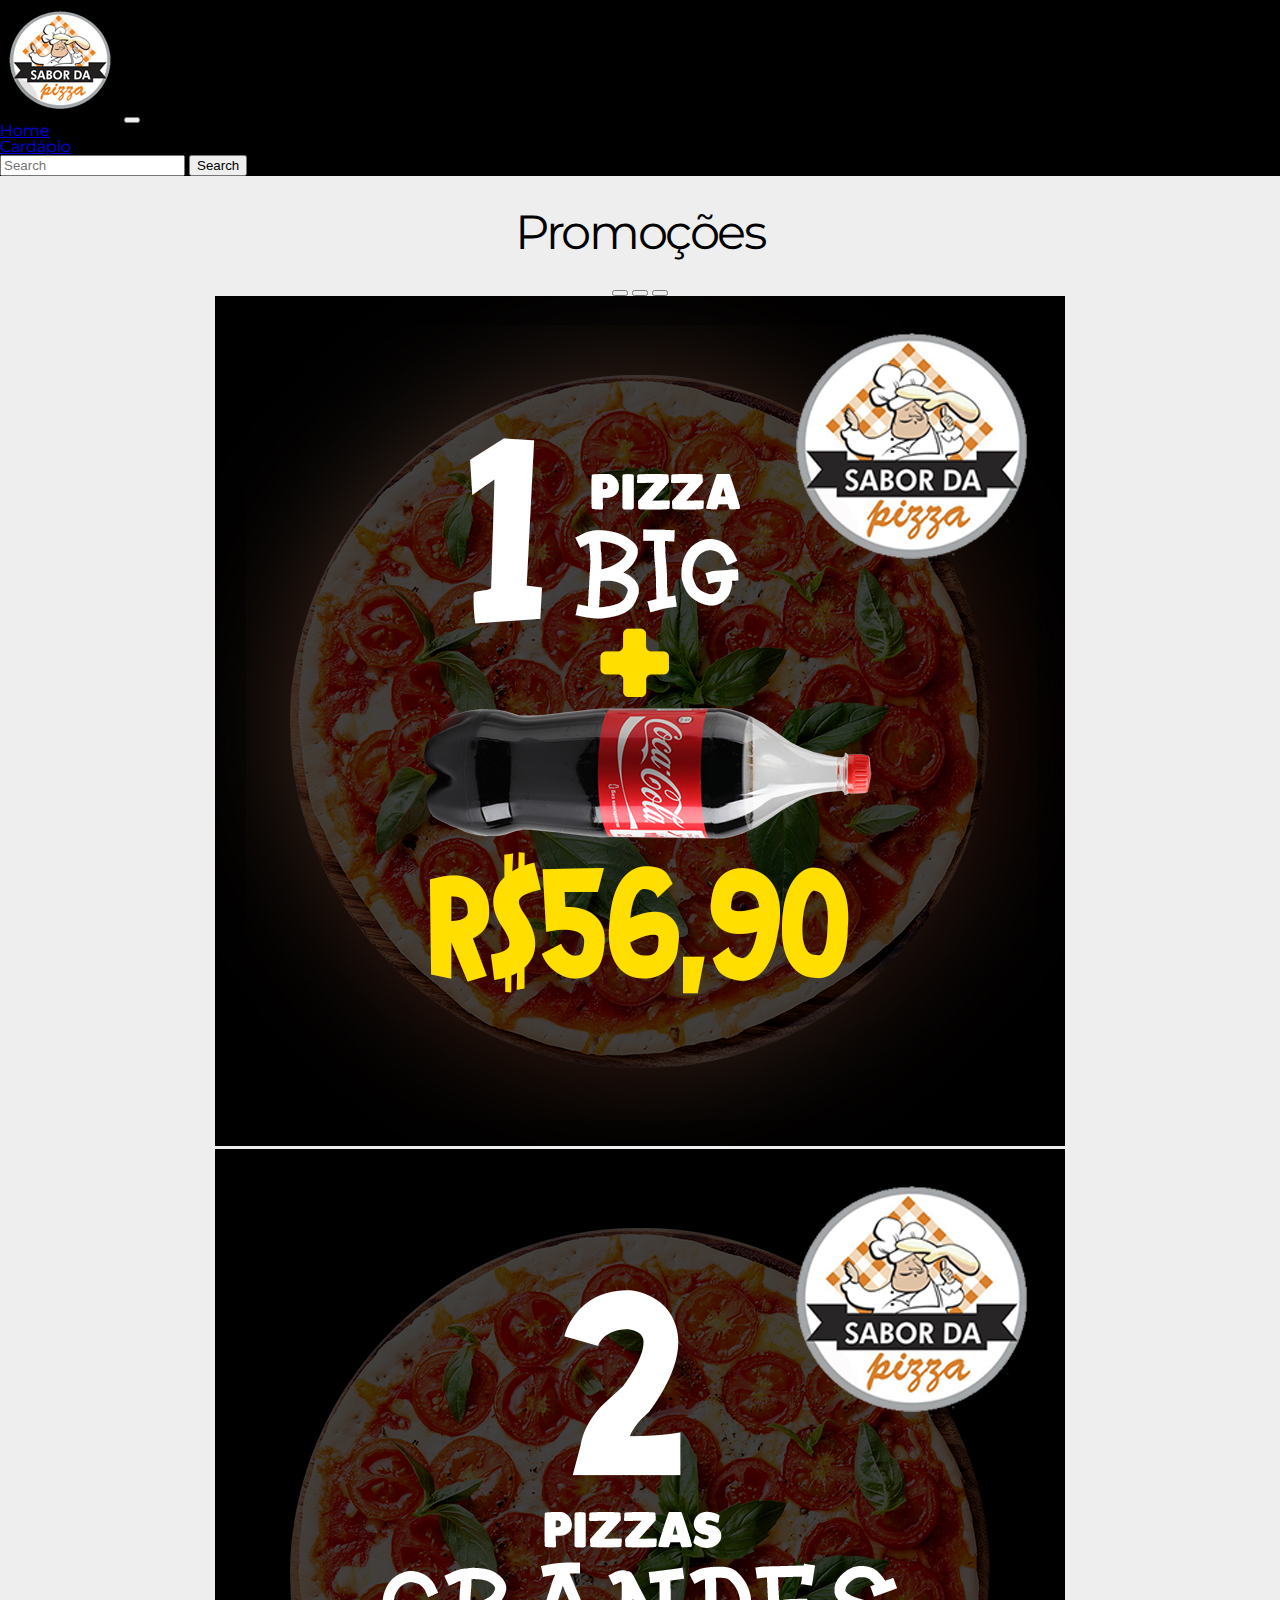
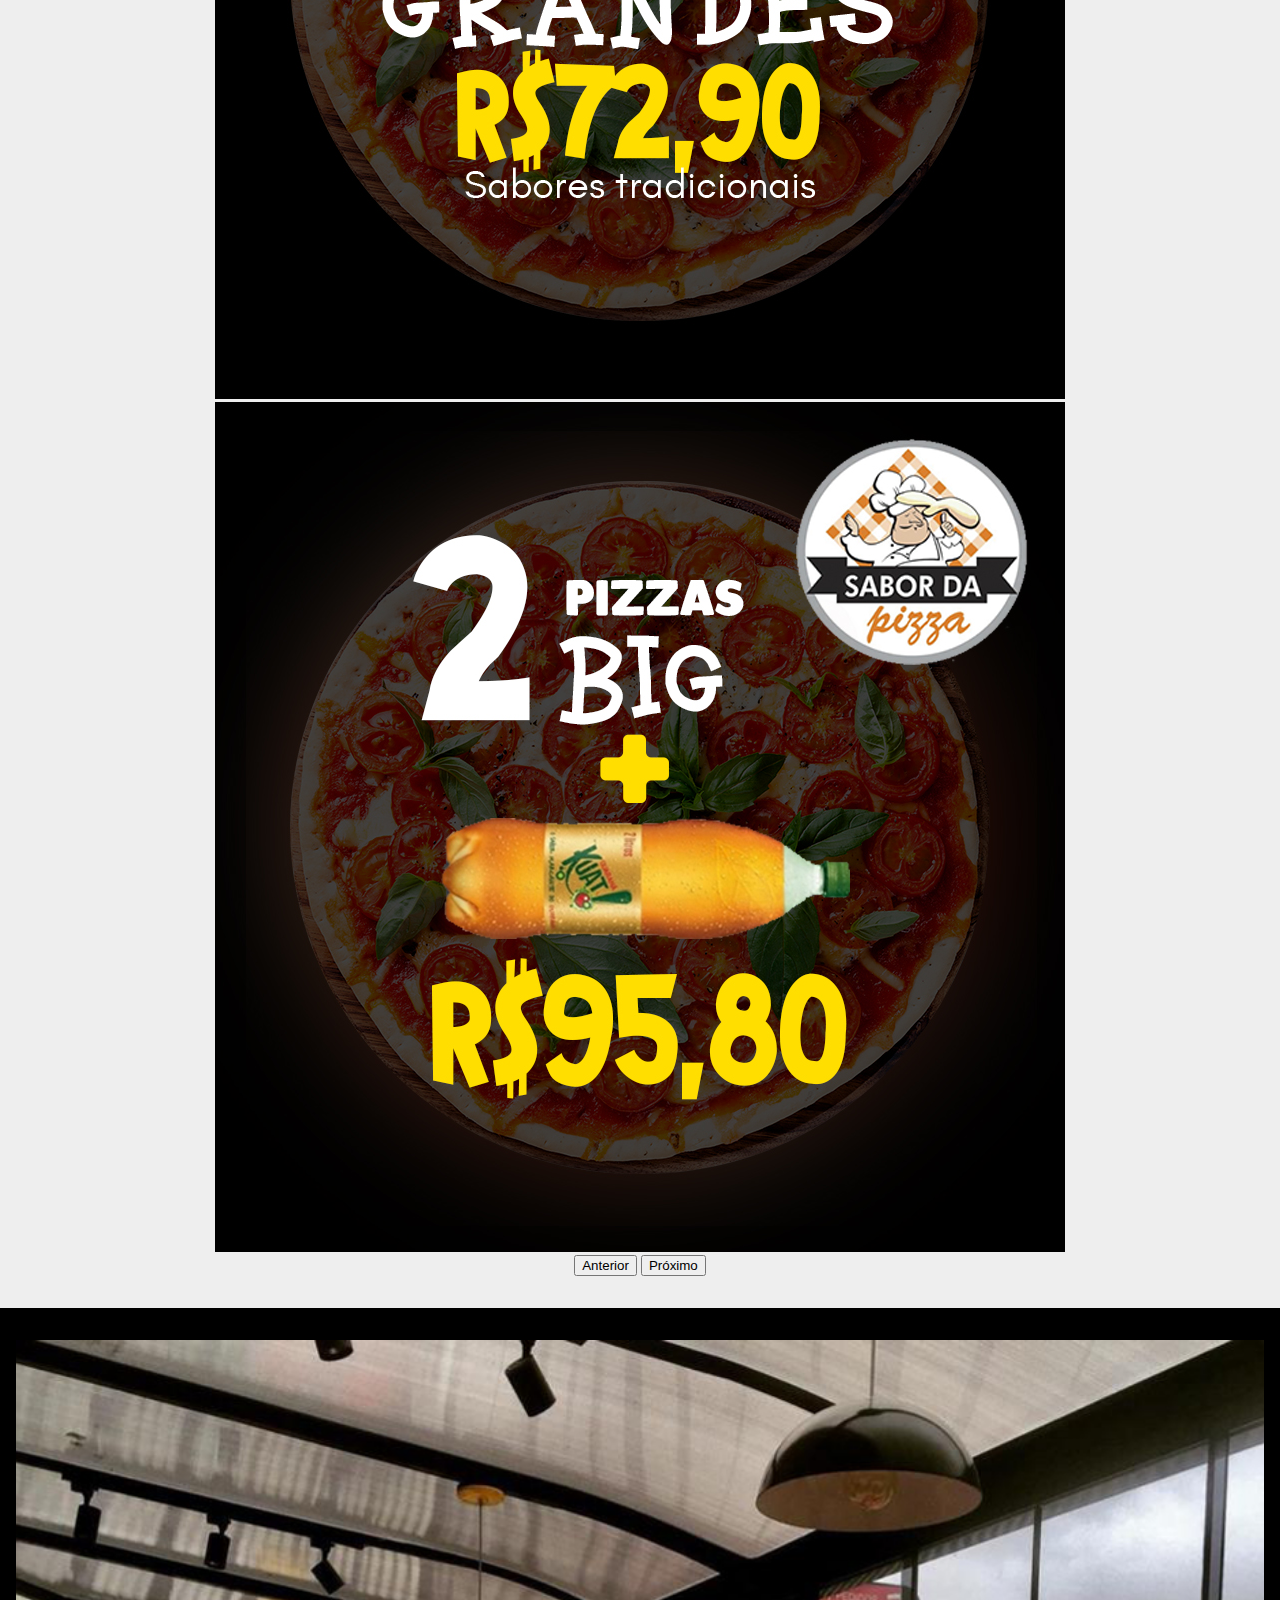
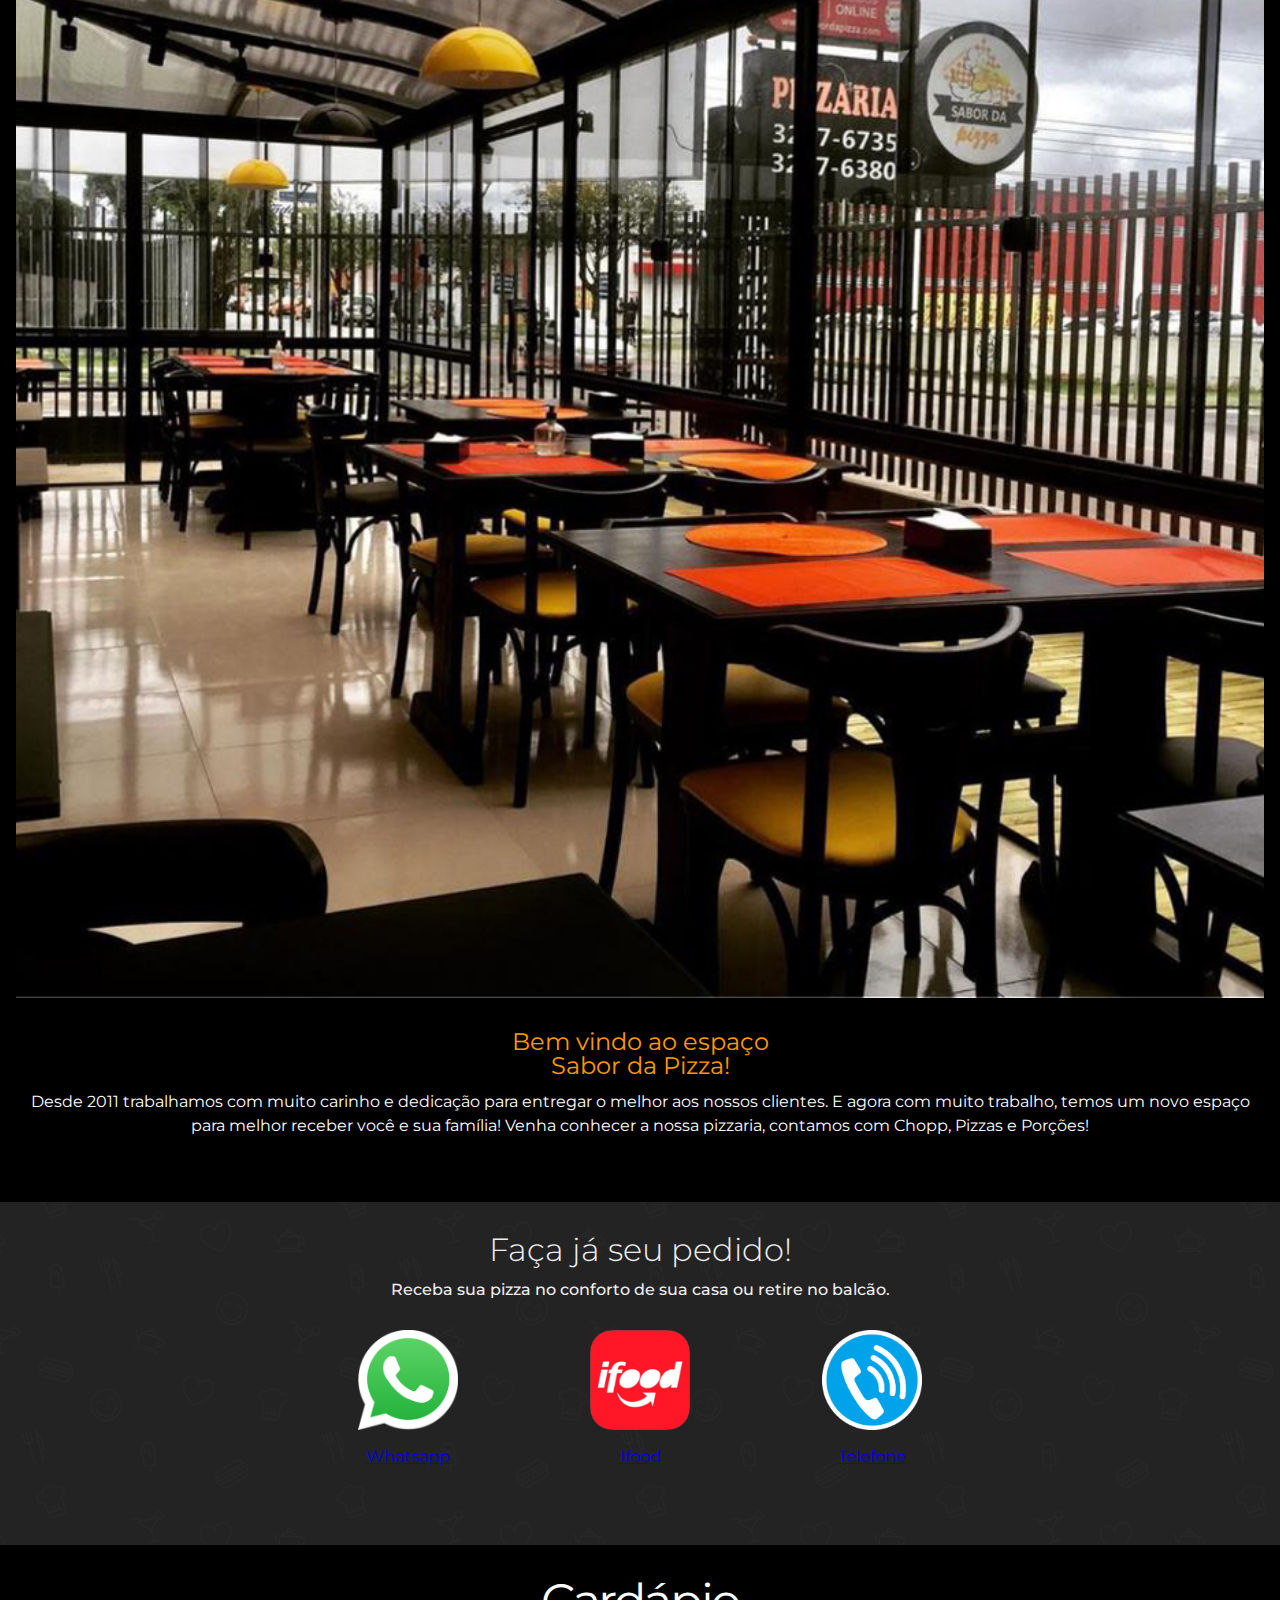
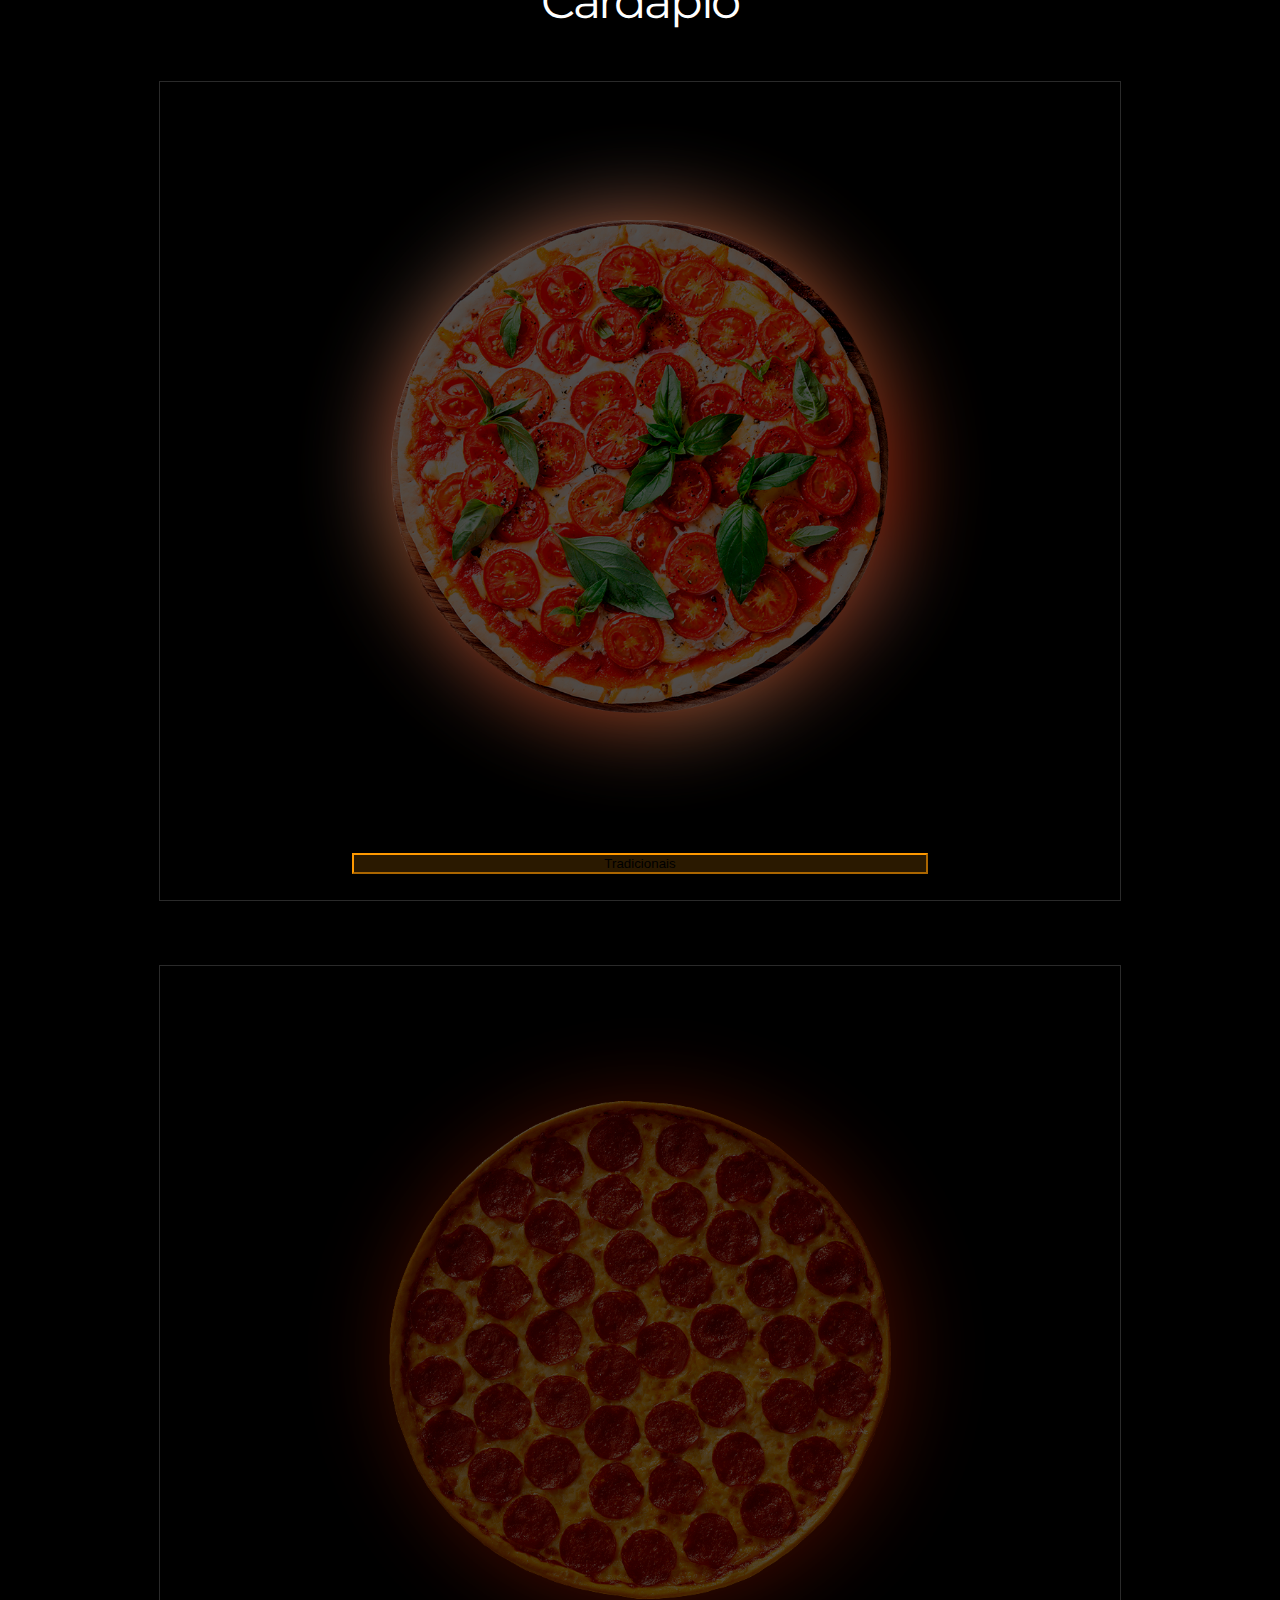
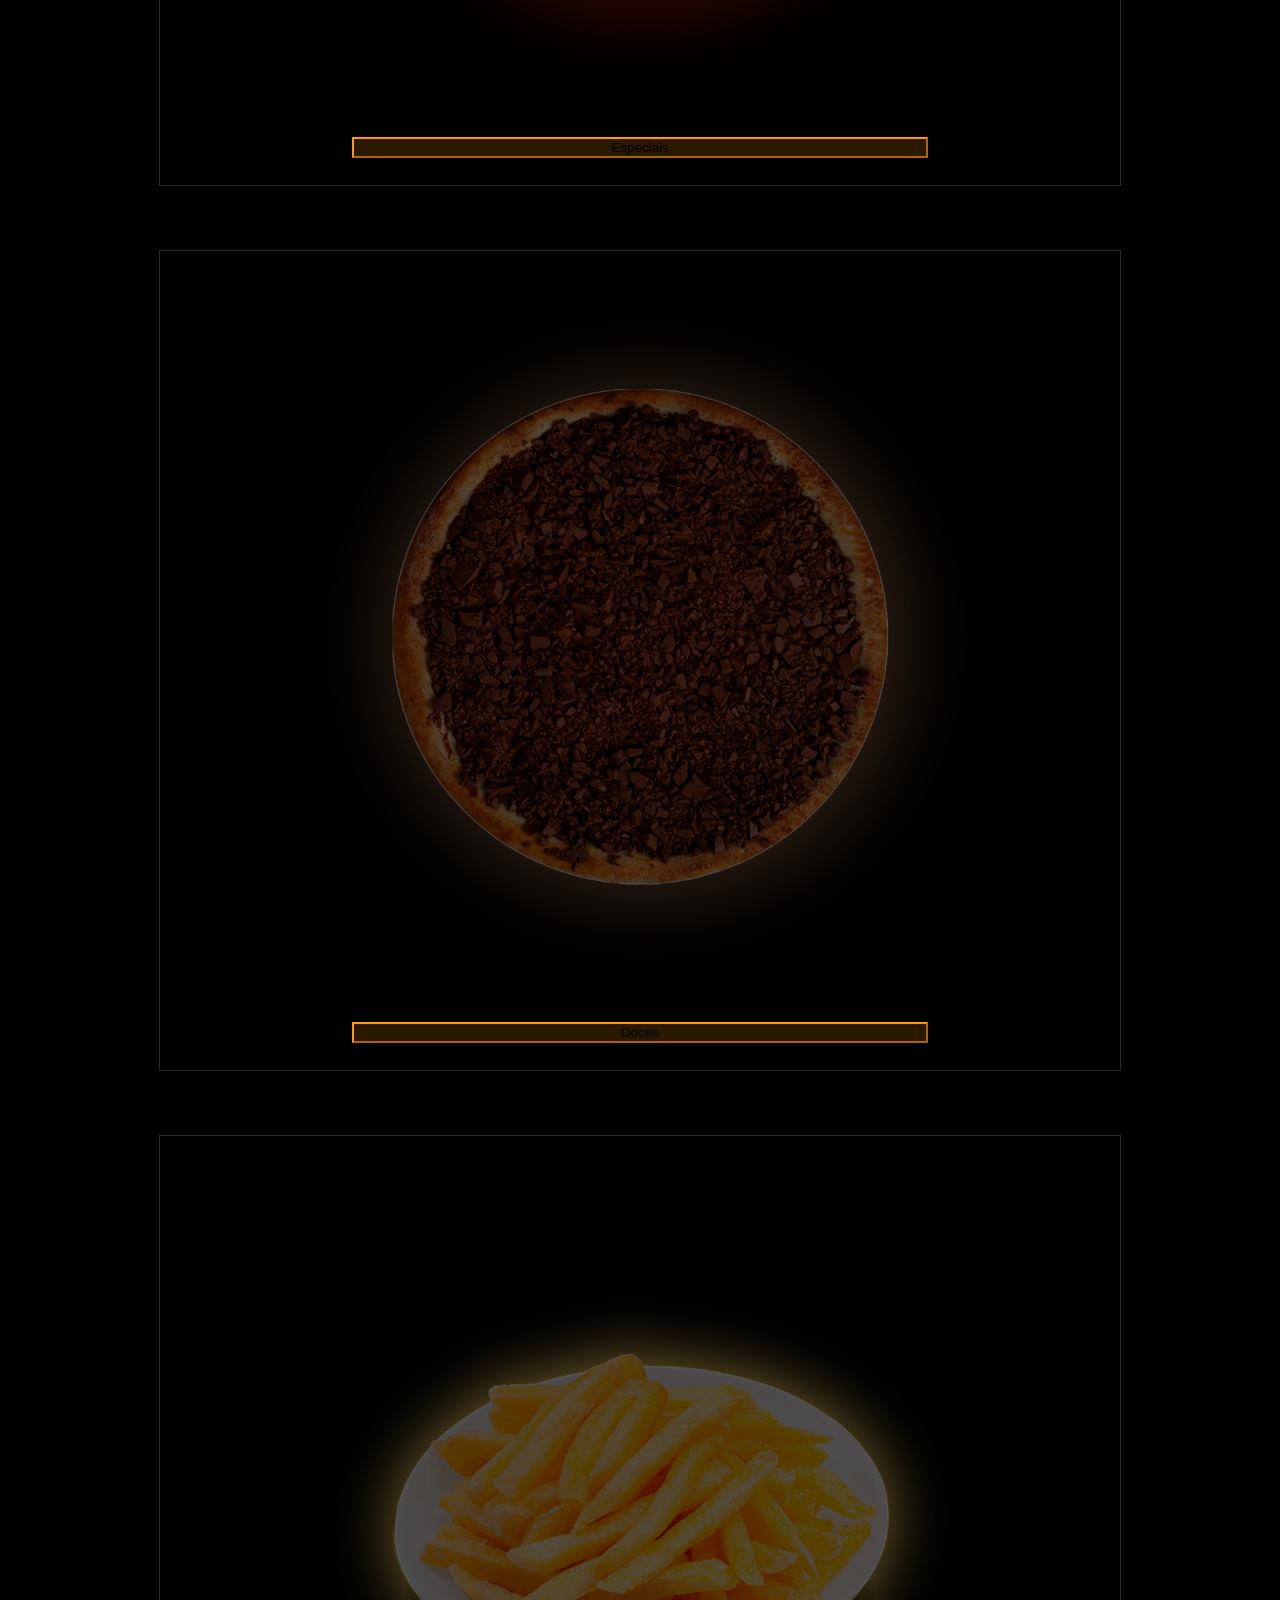
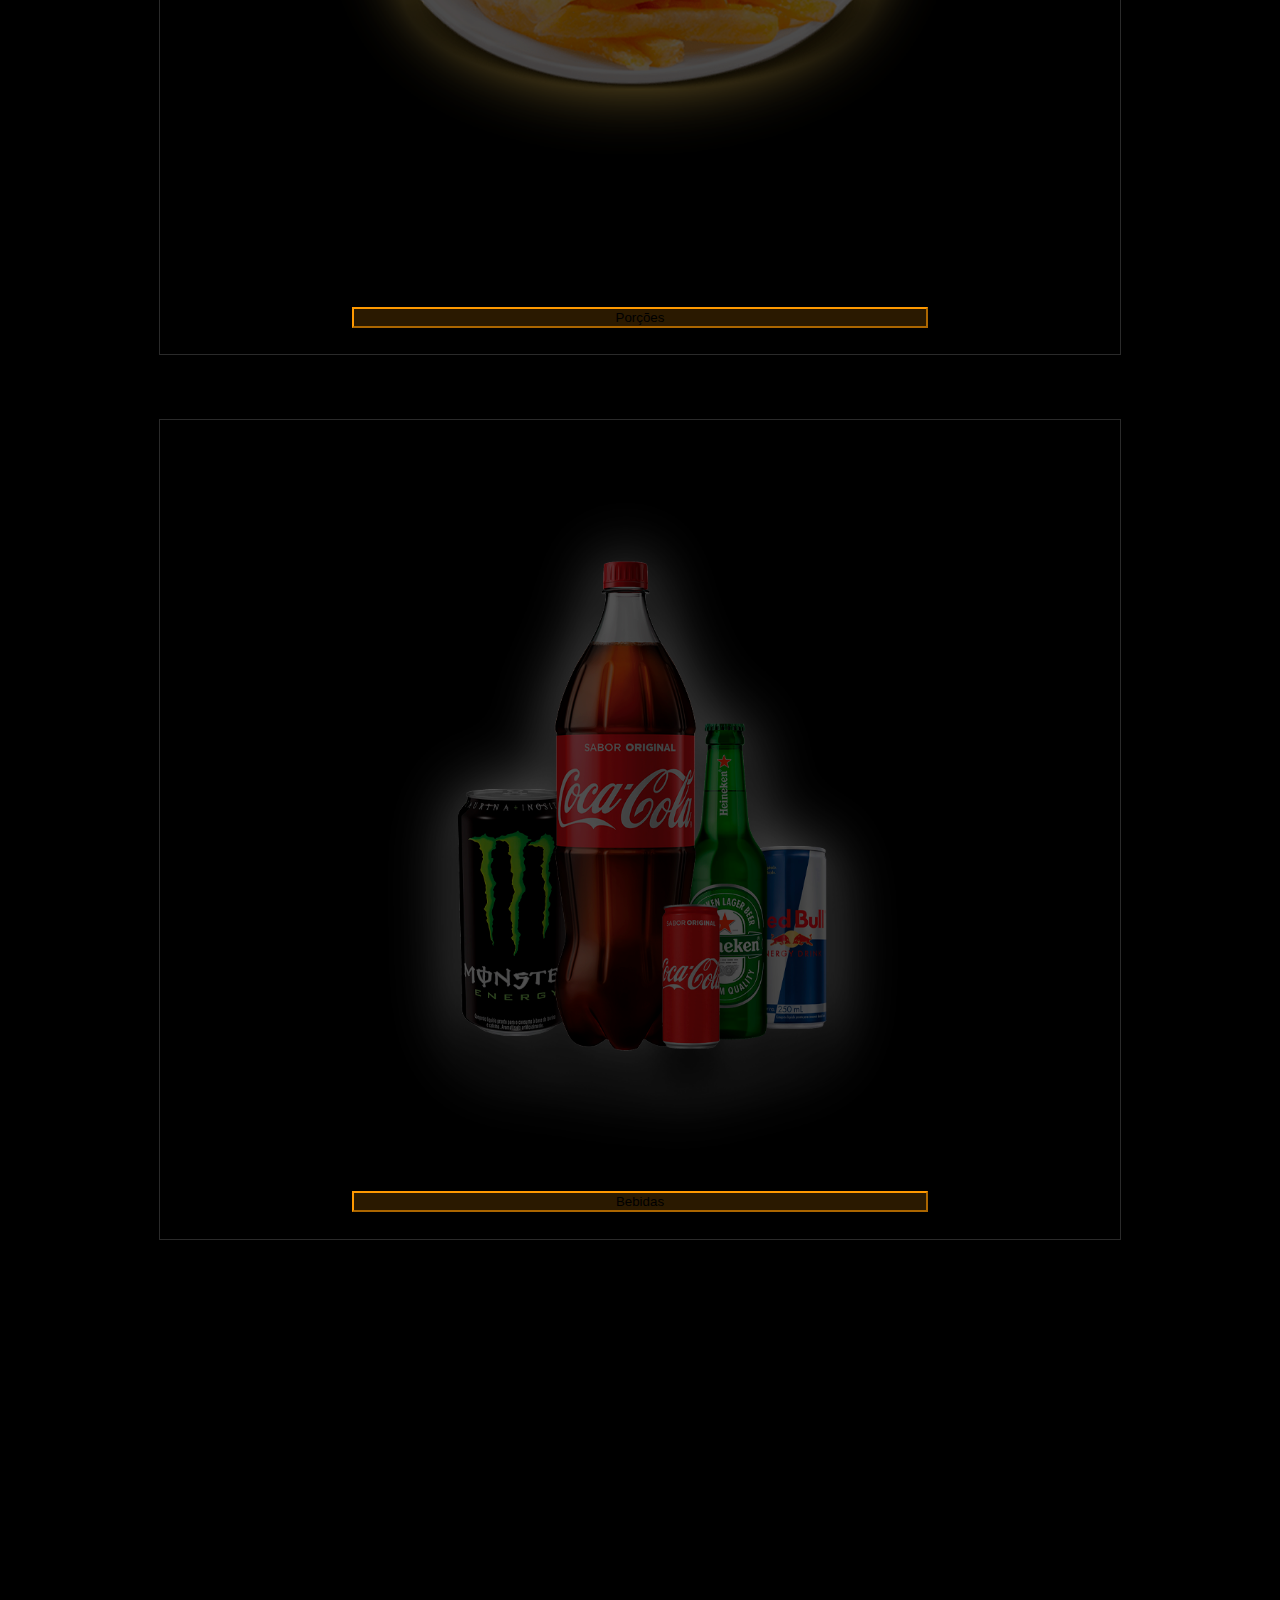
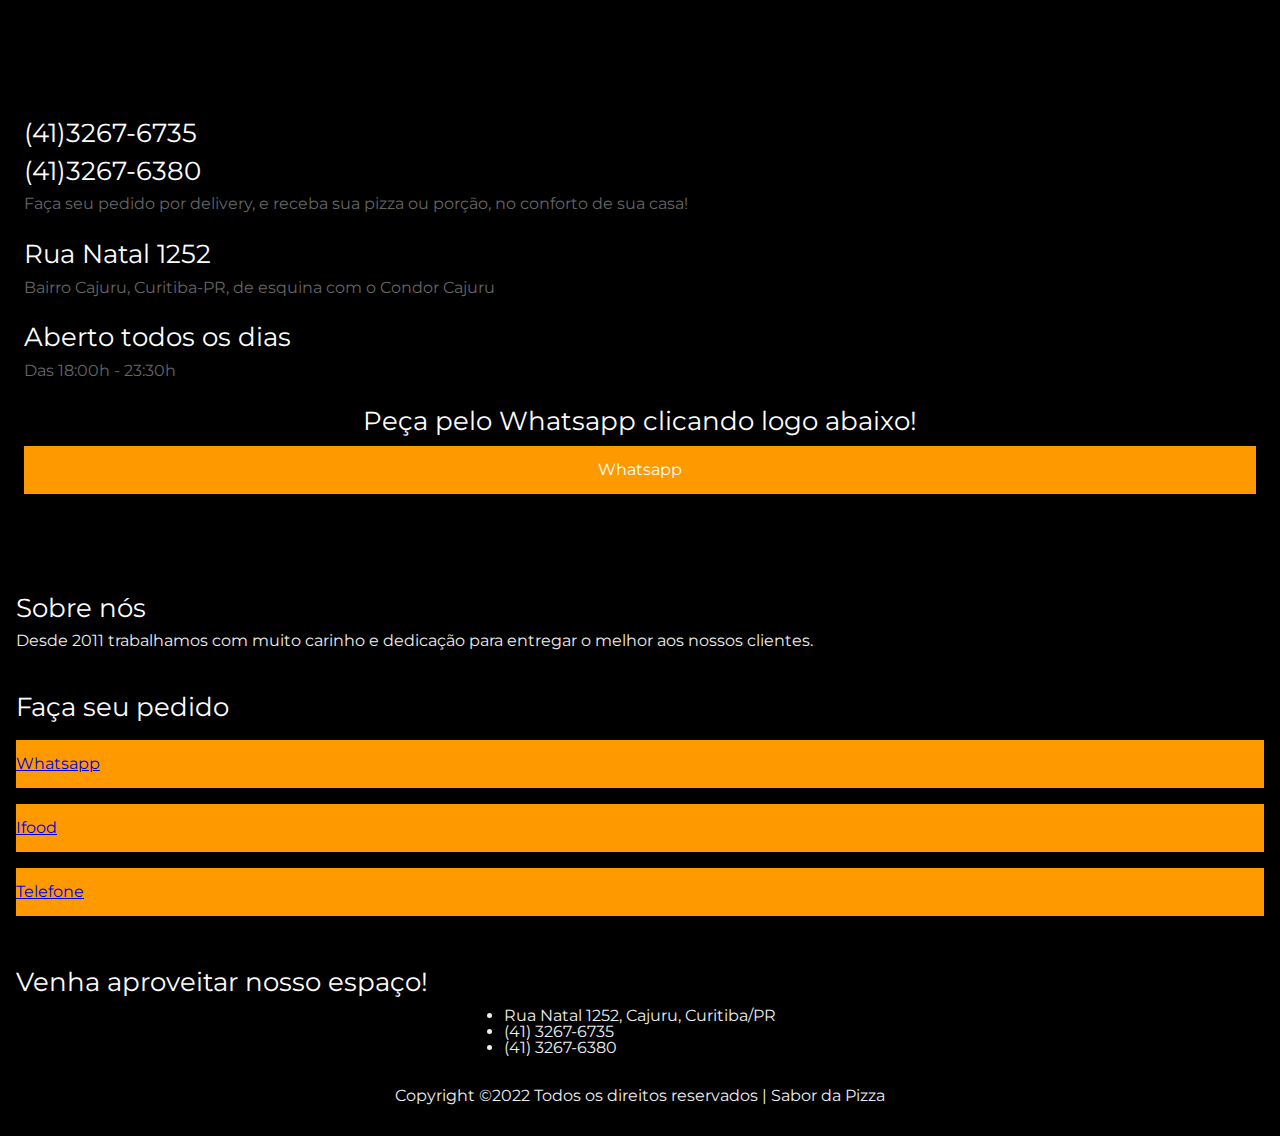
<file: index.html>
<!DOCTYPE html>
<html lang="pt-br">
   <head>
      <meta charset="UTF-8" />
      <meta http-equiv="X-UA-Compatible" content="IE=edge" />
      <meta name="viewport" content="width=device-width, initial-scale=1.0" />
      <link
         href="https://cdn.jsdelivr.net/npm/bootstrap@5.1.3/dist/css/bootstrap.min.css"
         rel="stylesheet"
         integrity="sha384-1BmE4kWBq78iYhFldvKuhfTAU6auU8tT94WrHftjDbrCEXSU1oBoqyl2QvZ6jIW3"
         crossorigin="anonymous"
      />
      <title>Sabor da Pizza | Home</title>
      <link rel="preconnect" href="https://fonts.googleapis.com" />
      <link rel="preconnect" href="https://fonts.gstatic.com" crossorigin />
      <link href="https://fonts.googleapis.com/css2?family=Montserrat:wght@100;200;300;400;500;600;700&display=swap" rel="stylesheet" />
      <link rel="stylesheet" href="css/reset.css" />
      <link rel="stylesheet" href="css/style.css" />
   </head>
   <body>
      <nav class="navbar navbar-expand-lg navbar-light bg-light">
         <div class="container-fluid">
            <a class="navbar-brand" href="#"> <img src="images/logo.png" alt="Logo do Sabor da Pizza" class="header__logo" /></a>
            <button
               class="navbar-toggler"
               type="button"
               data-bs-toggle="collapse"
               data-bs-target="#navbarSupportedContent"
               aria-controls="navbarSupportedContent"
               aria-expanded="false"
               aria-label="Toggle navigation"
            >
               <span class="navbar-toggler-icon"></span>
            </button>
            <div class="collapse navbar-collapse" id="navbarSupportedContent">
               <ul class="navbar-nav me-auto mb-2 mb-lg-0">
                  <li class="nav-item">
                     <a class="nav-link active" aria-current="page" href="#">Home</a>
                  </li>
                  <li class="nav-item">
                     <a class="nav-link" href="/pages/cardapio.html">Cardápio</a>
                  </li>
               </ul>
               <form class="d-flex">
                  <input class="form-control me-2" type="search" placeholder="Search" aria-label="Search" />
                  <button class="btn btn-outline-success" type="submit">Search</button>
               </form>
            </div>
         </div>
      </nav>

      <main>
         <section class="bargain container">
            <h2 class="bargain__title title">Promoções</h2>

            <!-- Bargain Carousel -->
            <div id="carouselExampleIndicators" class="carousel slide" data-bs-ride="carousel">
               <div class="carousel-indicators">
                  <button type="button" data-bs-target="#carouselExampleIndicators" data-bs-slide-to="0" class="active" aria-current="true" aria-label="Slide 1"></button>
                  <button type="button" data-bs-target="#carouselExampleIndicators" data-bs-slide-to="1" aria-label="Slide 2"></button>
                  <button type="button" data-bs-target="#carouselExampleIndicators" data-bs-slide-to="2" aria-label="Slide 3"></button>
               </div>
               <div class="carousel-inner">
                  <div class="carousel-item active">
                     <img src="images/promo1.jpg" class="d-block w-100" alt="..." />
                  </div>
                  <div class="carousel-item">
                     <img src="images/promo2.jpg" class="d-block w-100" alt="..." />
                  </div>
                  <div class="carousel-item">
                     <img src="images/promo3.jpg" class="d-block w-100" alt="..." />
                  </div>
               </div>
               <button class="carousel-control-prev" type="button" data-bs-target="#carouselExampleIndicators" data-bs-slide="prev">
                  <span class="carousel-control-prev-icon" aria-hidden="true"></span>
                  <span class="visually-hidden">Anterior</span>
               </button>
               <button class="carousel-control-next" type="button" data-bs-target="#carouselExampleIndicators" data-bs-slide="next">
                  <span class="carousel-control-next-icon" aria-hidden="true"></span>
                  <span class="visually-hidden">Próximo</span>
               </button>
            </div>
         </section>

         <section class="welcome container">
            <img src="images/espaco-sabor-da-pizza.jpeg" alt="Foto do ambiente interno da Pizzaria" class="welcome__image" />
            <div class="welcome__content">
               <h2 class="welcome__title">Bem vindo ao espaço<br />Sabor da Pizza!</h2>
               <p class="welcome__paragraph">
                  Desde 2011 trabalhamos com muito carinho e dedicação para entregar o melhor aos nossos clientes. E agora com muito trabalho, temos um novo espaço para melhor receber você e sua
                  família! Venha conhecer a nossa pizzaria, contamos com Chopp, Pizzas e Porções!
               </p>
            </div>
         </section>

         <section class="orders container">
            <div class="orders__content">
               <h2 class="orders__title">Faça já seu pedido!</h2>
               <p class="orders__paragraph">Receba sua pizza no conforto de sua casa ou retire no balcão.</p>
               <div class="orders__options">
                  <div class="orders__item">
                     <a href="#" class="orders__link">
                        <img src="images/logo-whatsapp.png" alt="Logo do Whatsapp" class="orders__image icon" />
                        <a href="#" class="orders__button btn btn-outline-success">Whatsapp</a>
                     </a>
                  </div>
                  <div class="orders__item">
                     <a href="#" class="orders__link">
                        <img src="images/logo-ifood.png" alt="Logo do Ifood" class="orders__image icon" />
                        <a href="#" class="orders__button btn btn-outline-danger">Ifood</a>
                     </a>
                  </div>
                  <div class="orders__item">
                     <a href="#" class="orders__link">
                        <img src="images/tel.png" alt="Telefone" class="orders__image icon" />
                        <a href="#" class="orders__button btn btn-outline-info">Telefone</a>
                     </a>
                  </div>
               </div>
            </div>
         </section>

         <section class="menu container">
            <h2 class="menu__title title">Cardápio</h2>
            <div class="menu__content">
               <div class="menu__item">
                  <a href="#">
                     <img src="images/tradicionais.png" alt="" class="menu__image" />
                     <button class="menu__button btn btn-outline-warning">Tradicionais</button>
                  </a>
               </div>
               <div class="menu__item">
                  <a href="#">
                     <img src="images/especiais.png" alt="" class="menu__image" />
                     <button class="menu__button btn btn-outline-warning">Especiais</button>
                  </a>
               </div>
               <div class="menu__item">
                  <a href="#">
                     <img src="images/doces.png" alt="" class="menu__image" />
                     <button class="menu__button btn btn-outline-warning">Doces</button>
                  </a>
               </div>
               <div class="menu__item">
                  <a href="#">
                     <img src="images/porcoes.png" alt="" class="menu__image" />
                     <button class="menu__button btn btn-outline-warning">Porções</button>
                  </a>
               </div>
               <div class="menu__item">
                  <a href="#">
                     <img src="images/bebidas.png" alt="" class="menu__image" />
                     <button class="menu__button btn btn-outline-warning">Bebidas</button>
                  </a>
               </div>
            </div>
         </section>

         <section class="info container">
            <div class="info__map">
               <iframe
                  class="map"
                  src="https://www.google.com/maps/embed?pb=!1m14!1m8!1m3!1d10189.583625183635!2d-49.21235821070407!3d-25.45290836147376!3m2!1i1024!2i768!4f13.1!3m3!1m2!1s0x0%3A0x74f8210bd6a92b1f!2sSabor+da+Pizza!5e0!3m2!1spt-BR!2sbr!4v1562290852956!5m2!1spt-BR!2sbr&z=15"
                  frameborder="0"
                  style="border: 0"
                  allowfullscreen
               ></iframe>
            </div>
            <div class="info__content">
               <h4 class="info__subtitle">(41)3267-6735</h4>
               <h4 class="info__subtitle">(41)3267-6380</h4>
               <p class="info__paragraph">Faça seu pedido por delivery, e receba sua pizza ou porção, no conforto de sua casa!</p>
            </div>
            <div class="info__content">
               <h4 class="info__subtitle">Rua Natal 1252</h4>
               <p class="info__paragraph">Bairro Cajuru, Curitiba-PR, de esquina com o Condor Cajuru</p>
            </div>
            <div class="info__content">
               <h4 class="info__subtitle">Aberto todos os dias</h4>
               <p class="info__paragraph">Das 18:00h - 23:30h</p>
            </div>
            <div class="info__content info__content--whatsapp">
               <h4 class="info__subtitle">Peça pelo Whatsapp clicando logo abaixo!</h4>
               <a class="info__button btn btn-warning">Whatsapp</a>
            </div>
         </section>
      </main>

      <footer class="footer container">
         <div class="footer__content">
            <h4 class="footer__title">Sobre nós</h4>
            <p class="footer__paragraph">Desde 2011 trabalhamos com muito carinho e dedicação para entregar o melhor aos nossos clientes.</p>
            <div class="footer__social">
               <div class="footer__social--facebook"></div>
               <div class="footer__social--instagram"></div>
            </div>
         </div>
         <div class="footer__content">
            <h4 class="footer__title">Faça seu pedido</h4>
            <a href="#" class="footer__button btn btn-warning">Whatsapp</a>
            <a href="#" class="footer__button btn btn-warning">Ifood</a>
            <a href="#" class="footer__button btn btn-warning">Telefone</a>
         </div>
         <div class="footer__content">
            <h4 class="footer__title">Venha aproveitar nosso espaço!</h4>
            <ul class="footer__list">
               <li class="footer__item footer__paragraph">Rua Natal 1252, Cajuru, Curitiba/PR</li>
               <li class="footer__item footer__paragraph">(41) 3267-6735</li>
               <li class="footer__item footer__paragraph">(41) 3267-6380</li>
            </ul>
         </div>
         <div class="footer__copyright">
            <p class="footer__paragraph">Copyright ©2022 Todos os direitos reservados | Sabor da Pizza</p>
         </div>
      </footer>
      <script
         src="https://cdn.jsdelivr.net/npm/bootstrap@5.1.3/dist/js/bootstrap.bundle.min.js"
         integrity="sha384-ka7Sk0Gln4gmtz2MlQnikT1wXgYsOg+OMhuP+IlRH9sENBO0LRn5q+8nbTov4+1p"
         crossorigin="anonymous"
      ></script>
   </body>
</html>
</file>
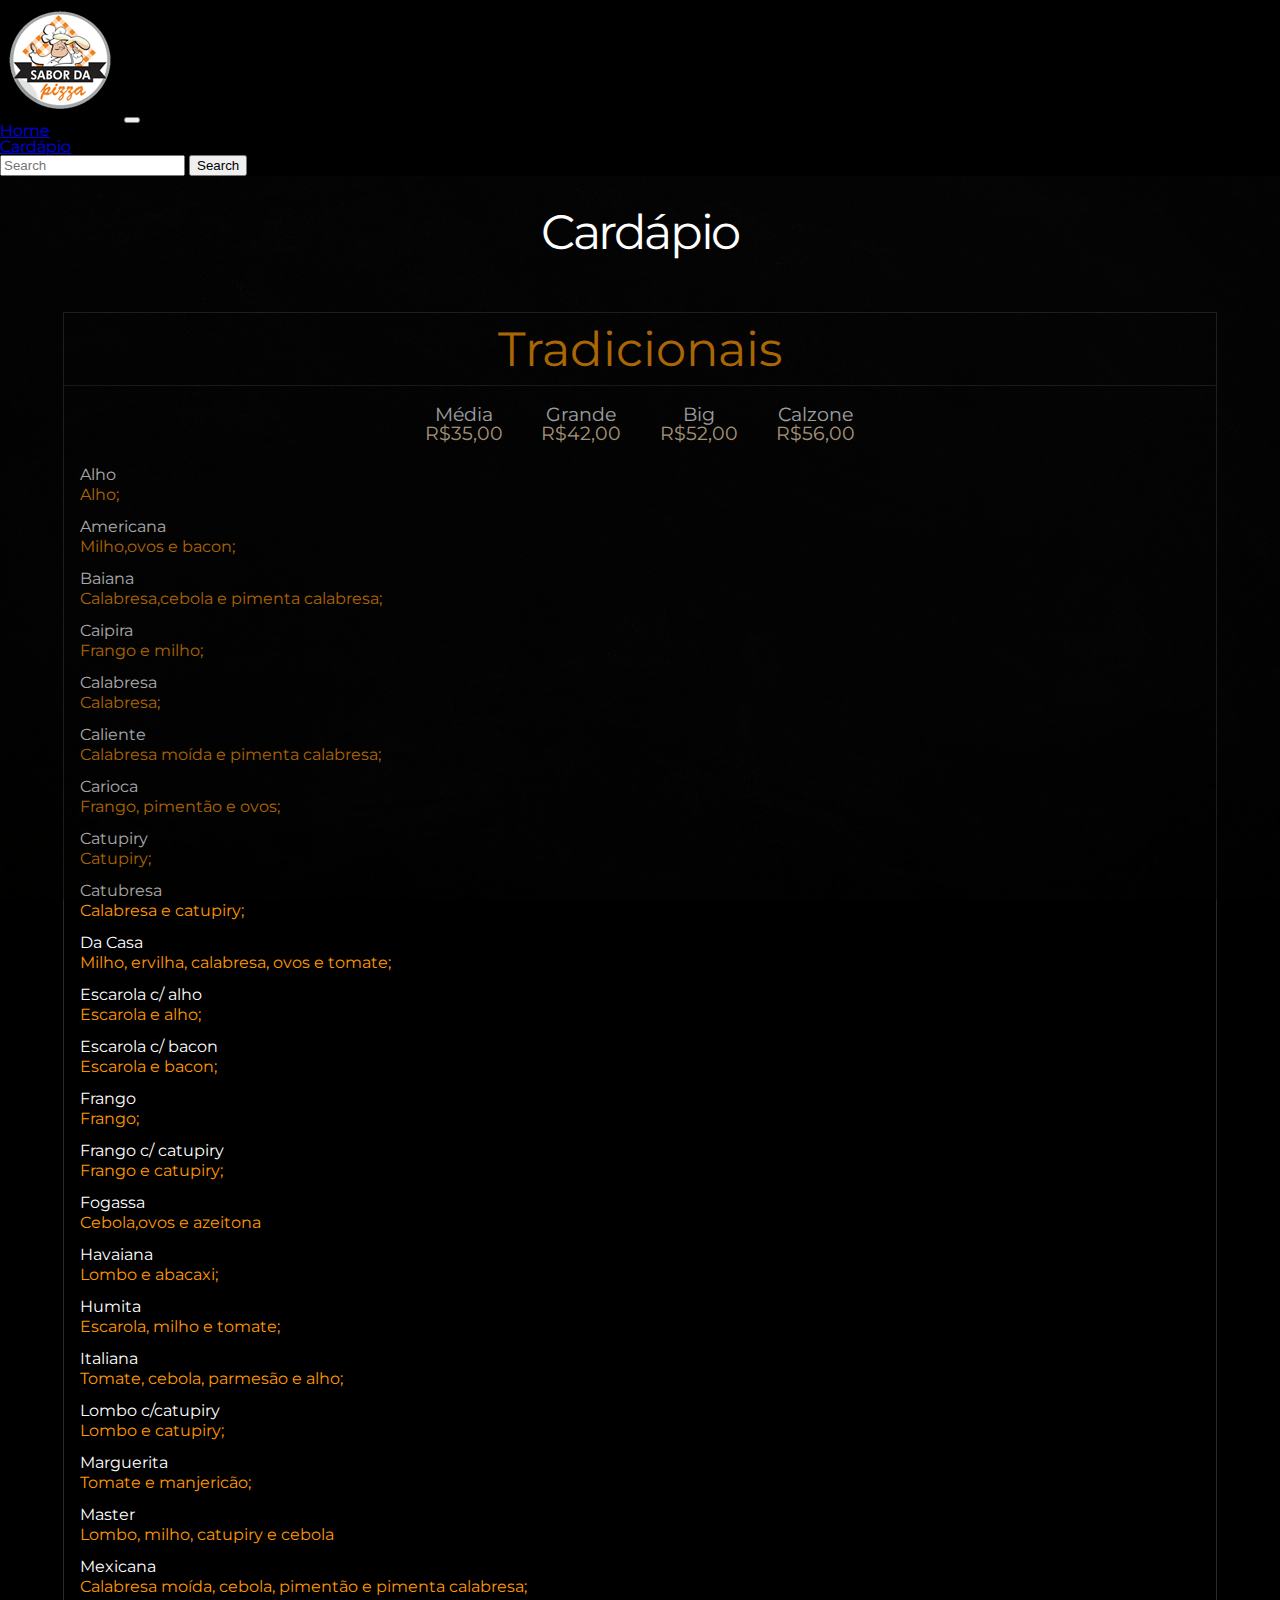
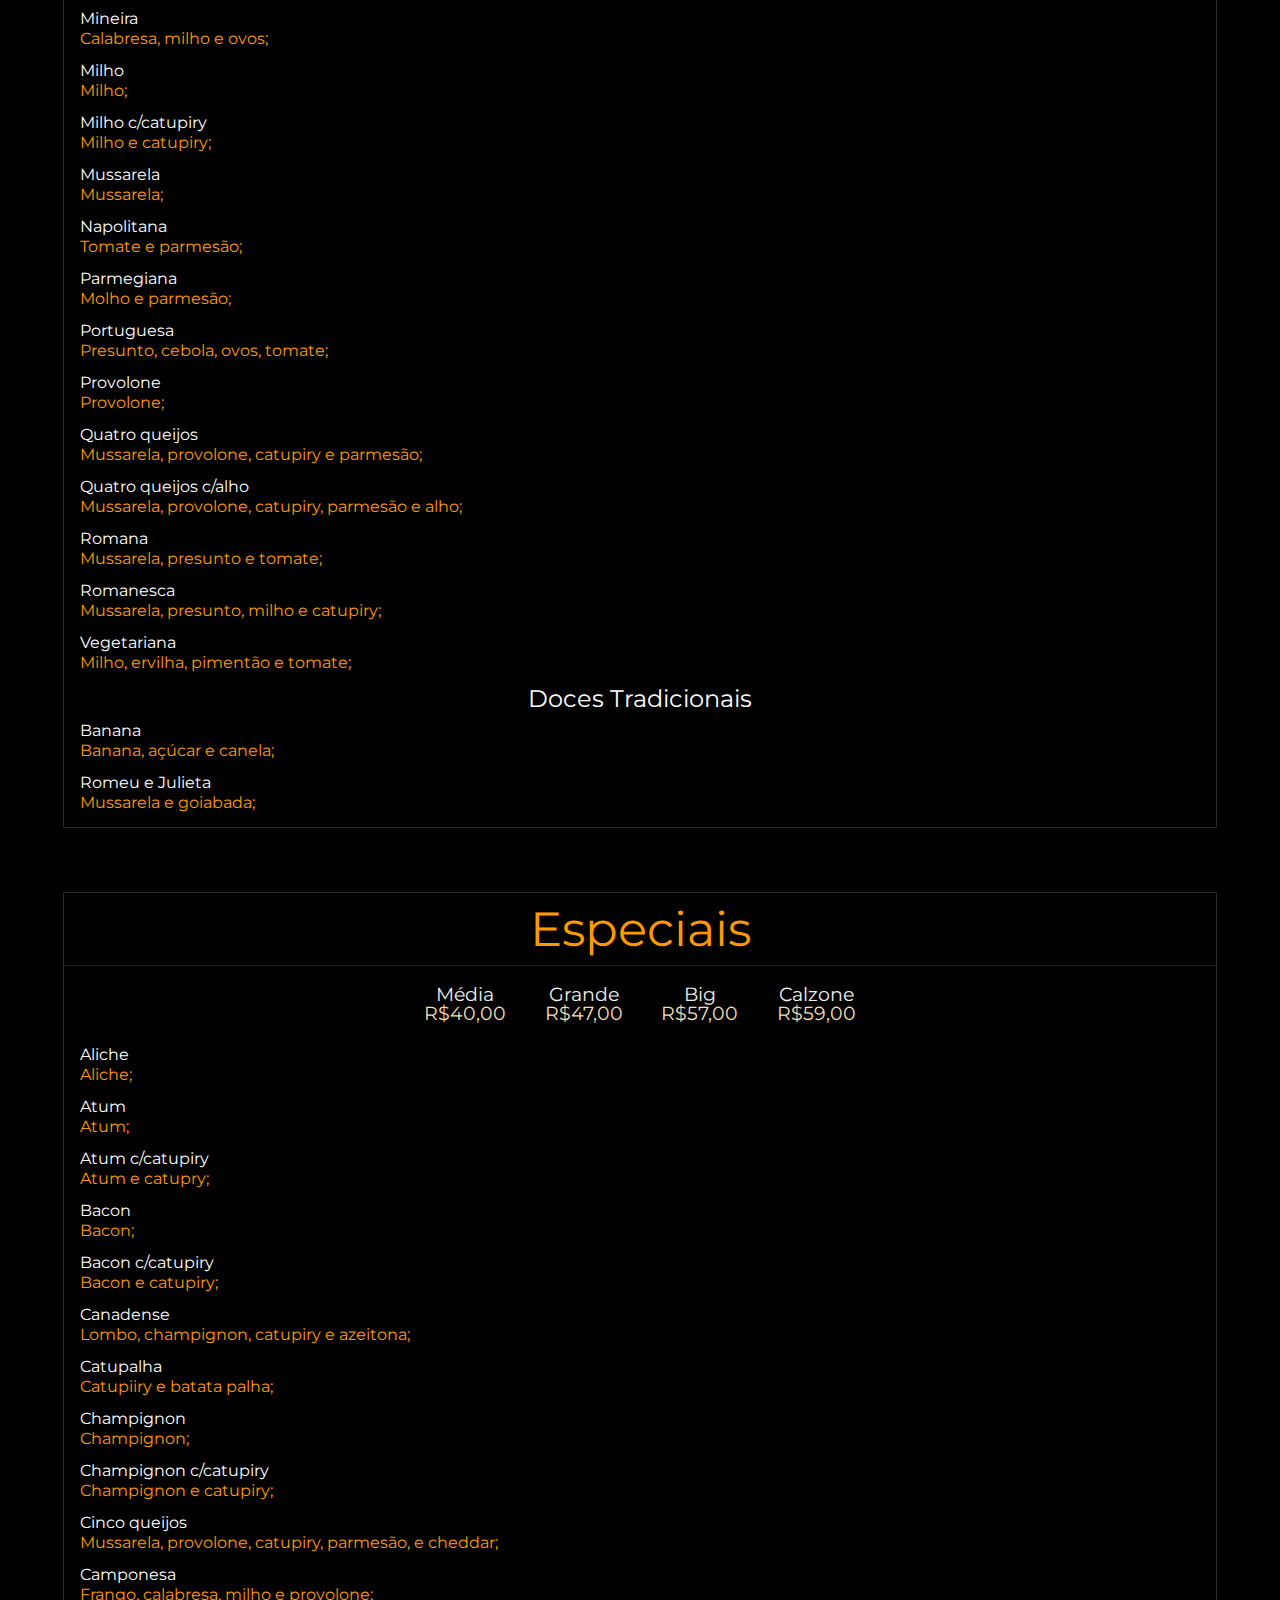
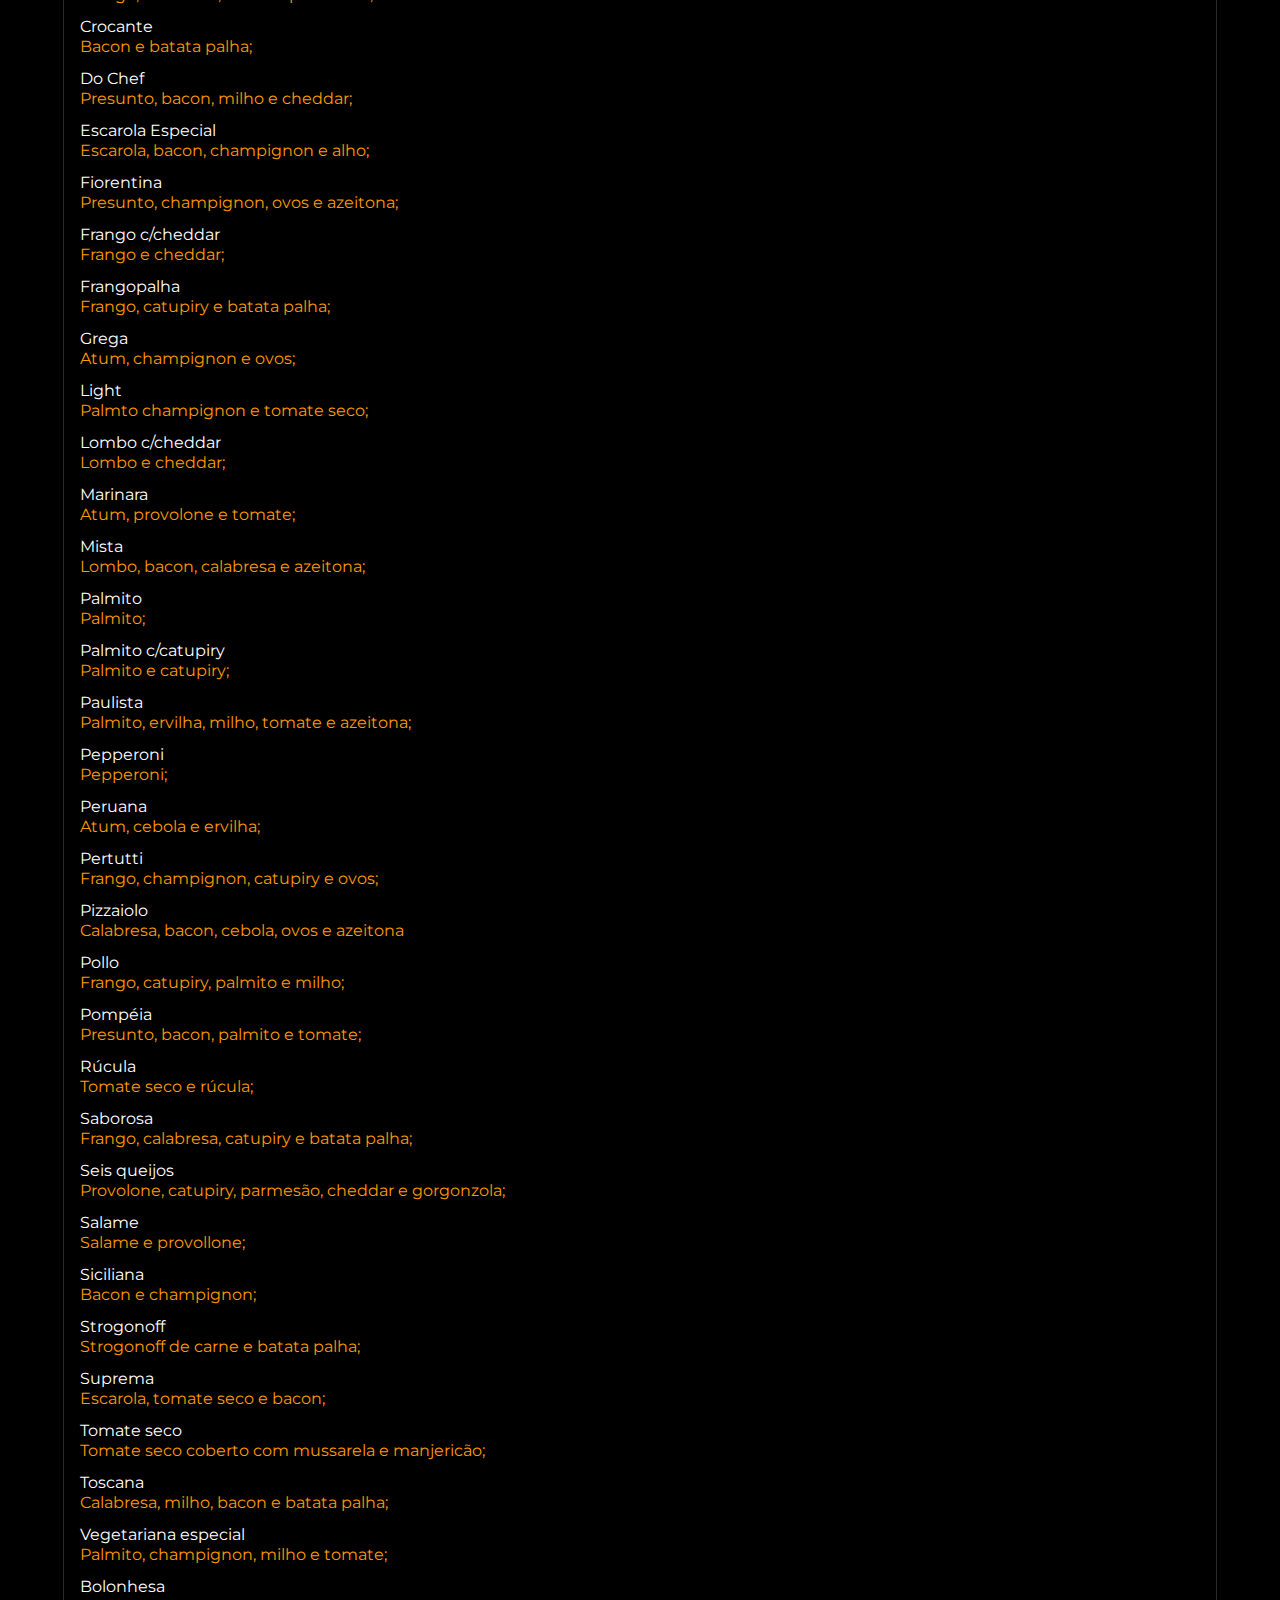
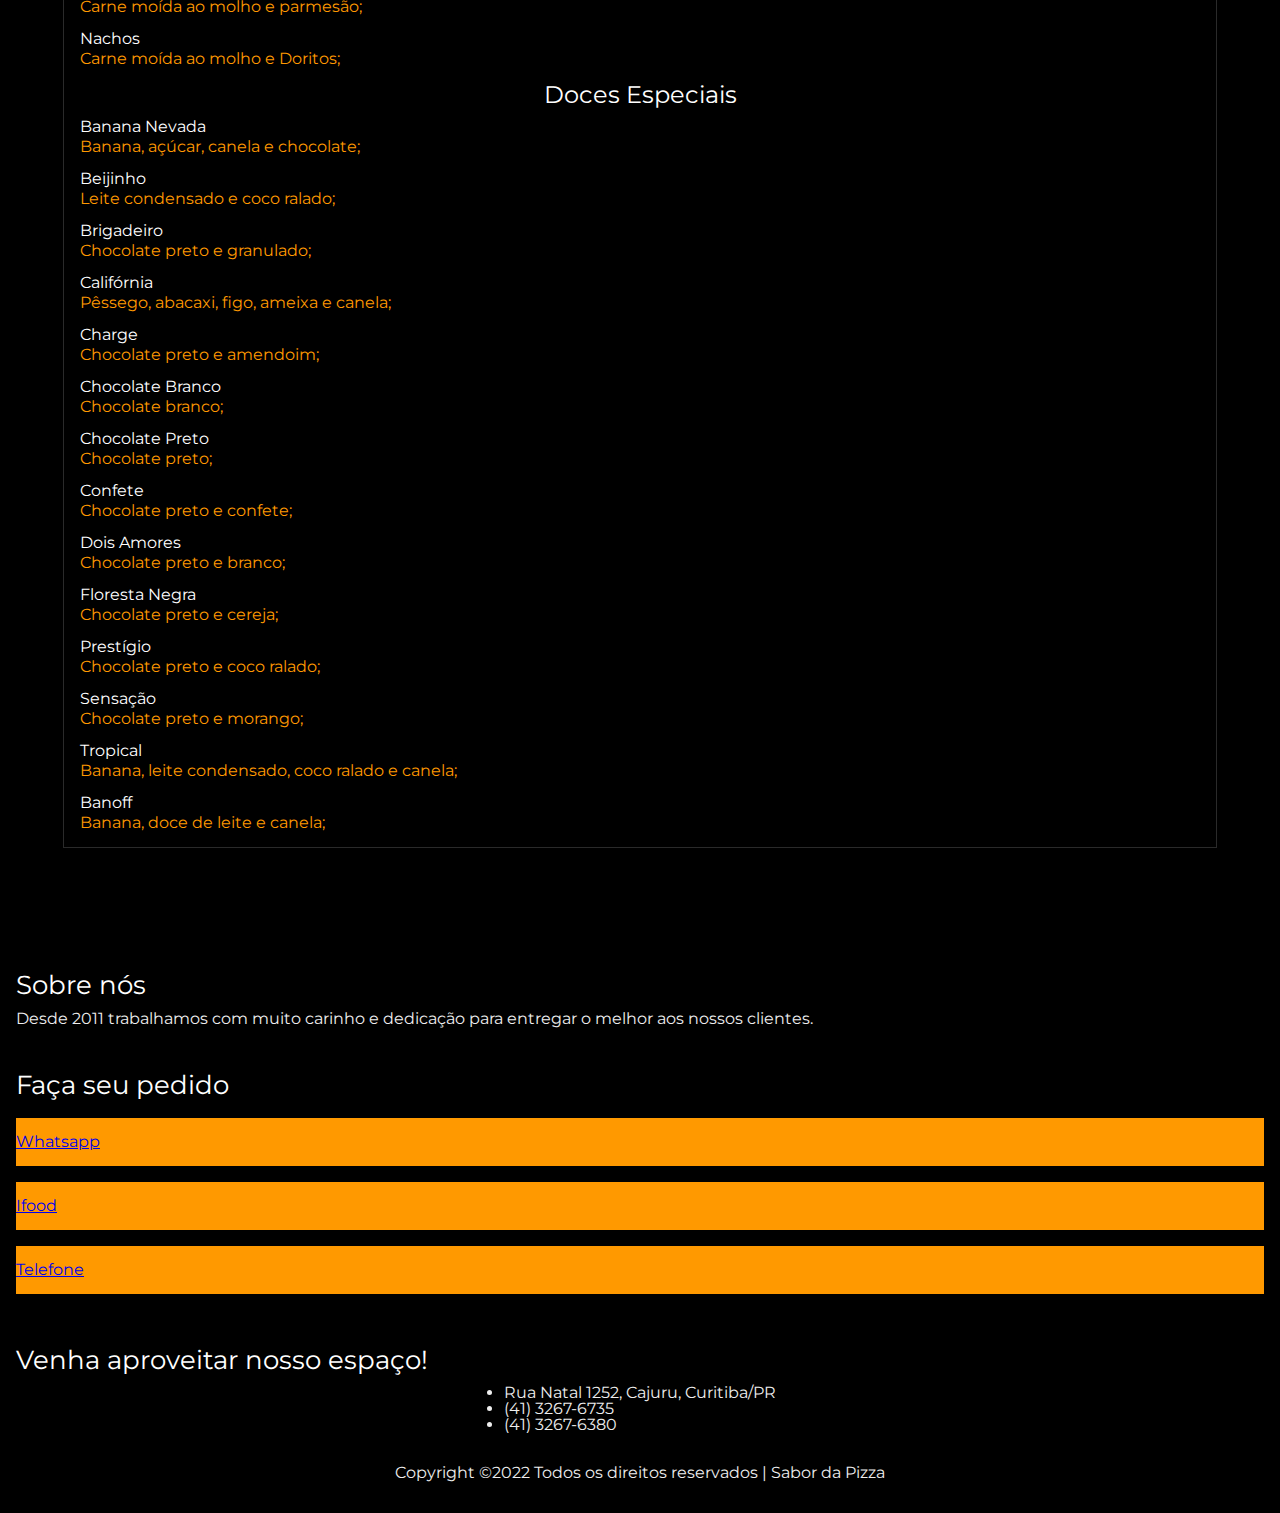
<file: pages/cardapio.html>
<!DOCTYPE html>
<html lang="pt-br">
   <head>
      <meta charset="UTF-8" />
      <meta http-equiv="X-UA-Compatible" content="IE=edge" />
      <meta name="viewport" content="width=device-width, initial-scale=1.0" />
      <link
         href="https://cdn.jsdelivr.net/npm/bootstrap@5.1.3/dist/css/bootstrap.min.css"
         rel="stylesheet"
         integrity="sha384-1BmE4kWBq78iYhFldvKuhfTAU6auU8tT94WrHftjDbrCEXSU1oBoqyl2QvZ6jIW3"
         crossorigin="anonymous"
      />
      <title>Sabor da Pizza | Cardápio</title>
      <link rel="preconnect" href="https://fonts.googleapis.com" />
      <link rel="preconnect" href="https://fonts.gstatic.com" crossorigin />
      <link href="https://fonts.googleapis.com/css2?family=Montserrat:wght@100;200;300;400;500;600;700&display=swap" rel="stylesheet" />
      <link rel="stylesheet" href="../css/reset.css" />
      <link rel="stylesheet" href="../css/style.css" />
   </head>
   <body>
      <nav class="navbar navbar-expand-lg navbar-light bg-light">
         <div class="container-fluid">
            <a class="navbar-brand" href="#"> <img src="../images/logo.png" alt="Logo do Sabor da Pizza" class="header__logo" /></a>
            <button
               class="navbar-toggler"
               type="button"
               data-bs-toggle="collapse"
               data-bs-target="#navbarSupportedContent"
               aria-controls="navbarSupportedContent"
               aria-expanded="false"
               aria-label="Toggle navigation"
            >
               <span class="navbar-toggler-icon"></span>
            </button>
            <div class="collapse navbar-collapse" id="navbarSupportedContent">
               <ul class="navbar-nav me-auto mb-2 mb-lg-0">
                  <li class="nav-item">
                     <a class="nav-link active" aria-current="page" href="../index.html">Home</a>
                  </li>
                  <li class="nav-item">
                     <a class="nav-link" href="#">Cardápio</a>
                  </li>
               </ul>
               <form class="d-flex">
                  <input class="form-control me-2" type="search" placeholder="Search" aria-label="Search" />
                  <button class="btn btn-outline-success" type="submit">Search</button>
               </form>
            </div>
         </div>
      </nav>
      <main>
         <section class="menu-options container">
            <h2 class="menu__title title">Cardápio</h2>

            <div class="menu-options__content">
               <div class="menu-options__item">
                  <h3 class="menu-options__title">Tradicionais</h3>

                  <div class="menu-options__table">
                     <div class="menu-options__table-item">
                        <p class="menu-options__table-size">Média</p>
                        <p class="menu-options__table-price">R$35,00</p>
                     </div>
                     <div class="menu-options__table-item">
                        <p class="menu-options__table-size">Grande</p>
                        <p class="menu-options__table-price">R$42,00</p>
                     </div>
                     <div class="menu-options__table-item">
                        <p class="menu-options__table-size">Big</p>
                        <p class="menu-options__table-price">R$52,00</p>
                     </div>
                     <div class="menu-options__table-item">
                        <p class="menu-options__table-size">Calzone</p>
                        <p class="menu-options__table-price">R$56,00</p>
                     </div>
                  </div>

                  <div class="menu-options__flavours">
                     <div class="menu-option">
                        <p class="menu-options__text">Alho</p>
                        <p class="menu-options__description">Alho;</p>
                     </div>
                     <div class="menu-option">
                        <p class="menu-options__text">Americana</p>
                        <p class="menu-options__description">Milho,ovos e bacon;</p>
                     </div>
                     <div class="menu-option">
                        <p class="menu-options__text">Baiana</p>
                        <p class="menu-options__description">Calabresa,cebola e pimenta calabresa;</p>
                     </div>
                     <div class="menu-option">
                        <p class="menu-options__text">Caipira</p>
                        <p class="menu-options__description">Frango e milho;</p>
                     </div>
                     <div class="menu-option">
                        <p class="menu-options__text">Calabresa</p>
                        <p class="menu-options__description">Calabresa;</p>
                     </div>
                     <div class="menu-option">
                        <p class="menu-options__text">Caliente</p>
                        <p class="menu-options__description">Calabresa moída e pimenta calabresa;</p>
                     </div>
                     <div class="menu-option">
                        <p class="menu-options__text">Carioca</p>
                        <p class="menu-options__description">Frango, pimentão e ovos;</p>
                     </div>
                     <div class="menu-option">
                        <p class="menu-options__text">Catupiry</p>
                        <p class="menu-options__description">Catupiry;</p>
                     </div>
                     <div class="menu-option">
                        <p class="menu-options__text">Catubresa</p>
                        <p class="menu-options__description">Calabresa e catupiry;</p>
                     </div>
                     <div class="menu-option">
                        <p class="menu-options__text">Da Casa</p>
                        <p class="menu-options__description">Milho, ervilha, calabresa, ovos e tomate;</p>
                     </div>
                     <div class="menu-option">
                        <p class="menu-options__text">Escarola c/ alho</p>
                        <p class="menu-options__description">Escarola e alho;</p>
                     </div>
                     <div class="menu-option">
                        <p class="menu-options__text">Escarola c/ bacon</p>
                        <p class="menu-options__description">Escarola e bacon;</p>
                     </div>
                     <div class="menu-option">
                        <p class="menu-options__text">Frango</p>
                        <p class="menu-options__description">Frango;</p>
                     </div>
                     <div class="menu-option">
                        <p class="menu-options__text">Frango c/ catupiry</p>
                        <p class="menu-options__description">Frango e catupiry;</p>
                     </div>
                     <div class="menu-option">
                        <p class="menu-options__text">Fogassa</p>
                        <p class="menu-options__description">Cebola,ovos e azeitona</p>
                     </div>
                     <div class="menu-option">
                        <p class="menu-options__text">Havaiana</p>
                        <p class="menu-options__description">Lombo e abacaxi;</p>
                     </div>
                     <div class="menu-option">
                        <p class="menu-options__text">Humita</p>
                        <p class="menu-options__description">Escarola, milho e tomate;</p>
                     </div>
                     <div class="menu-option">
                        <p class="menu-options__text">Italiana</p>
                        <p class="menu-options__description">Tomate, cebola, parmesão e alho;</p>
                     </div>
                     <div class="menu-option">
                        <p class="menu-options__text">Lombo c/catupiry</p>
                        <p class="menu-options__description">Lombo e catupiry;</p>
                     </div>
                     <div class="menu-option">
                        <p class="menu-options__text">Marguerita</p>
                        <p class="menu-options__description">Tomate e manjericão;</p>
                     </div>
                     <div class="menu-option">
                        <p class="menu-options__text">Master</p>
                        <p class="menu-options__description">Lombo, milho, catupiry e cebola</p>
                     </div>
                     <div class="menu-option">
                        <p class="menu-options__text">Mexicana</p>
                        <p class="menu-options__description">Calabresa moída, cebola, pimentão e pimenta calabresa;</p>
                     </div>
                     <div class="menu-option">
                        <p class="menu-options__text">Mineira</p>
                        <p class="menu-options__description">Calabresa, milho e ovos;</p>
                     </div>
                     <div class="menu-option">
                        <p class="menu-options__text">Milho</p>
                        <p class="menu-options__description">Milho;</p>
                     </div>
                     <div class="menu-option">
                        <p class="menu-options__text">Milho c/catupiry</p>
                        <p class="menu-options__description">Milho e catupiry;</p>
                     </div>
                     <div class="menu-option">
                        <p class="menu-options__text">Mussarela</p>
                        <p class="menu-options__description">Mussarela;</p>
                     </div>
                     <div class="menu-option">
                        <p class="menu-options__text">Napolitana</p>
                        <p class="menu-options__description">Tomate e parmesão;</p>
                     </div>
                     <div class="menu-option">
                        <p class="menu-options__text">Parmegiana</p>
                        <p class="menu-options__description">Molho e parmesão;</p>
                     </div>
                     <div class="menu-option">
                        <p class="menu-options__text">Portuguesa</p>
                        <p class="menu-options__description">Presunto, cebola, ovos, tomate;</p>
                     </div>
                     <div class="menu-option">
                        <p class="menu-options__text">Provolone</p>
                        <p class="menu-options__description">Provolone;</p>
                     </div>
                     <div class="menu-option">
                        <p class="menu-options__text">Quatro queijos</p>
                        <p class="menu-options__description">Mussarela, provolone, catupiry e parmesão;</p>
                     </div>
                     <div class="menu-option">
                        <p class="menu-options__text">Quatro queijos c/alho</p>
                        <p class="menu-options__description">Mussarela, provolone, catupiry, parmesão e alho;</p>
                     </div>
                     <div class="menu-option">
                        <p class="menu-options__text">Romana</p>
                        <p class="menu-options__description">Mussarela, presunto e tomate;</p>
                     </div>
                     <div class="menu-option">
                        <p class="menu-options__text">Romanesca</p>
                        <p class="menu-options__description">Mussarela, presunto, milho e catupiry;</p>
                     </div>
                     <div class="menu-option">
                        <p class="menu-options__text">Vegetariana</p>
                        <p class="menu-options__description">Milho, ervilha, pimentão e tomate;</p>
                     </div>

                     <h3 class="flavours__title">Doces Tradicionais</h3>

                     <div class="menu-option">
                        <p class="menu-options__text">Banana</p>
                        <p class="menu-options__description">Banana, açúcar e canela;</p>
                     </div>
                     <div class="menu-option">
                        <p class="menu-options__text">Romeu e Julieta</p>
                        <p class="menu-options__description">Mussarela e goiabada;</p>
                     </div>
                  </div>
               </div>
            </div>

            <div class="menu-options__content">
               <div class="menu-options__item">
                  <h3 class="menu-options__title">Especiais</h3>

                  <div class="menu-options__table">
                     <div class="menu-options__table-item">
                        <p class="menu-options__table-size">Média</p>
                        <p class="menu-options__table-price">R$40,00</p>
                     </div>
                     <div class="menu-options__table-item">
                        <p class="menu-options__table-size">Grande</p>
                        <p class="menu-options__table-price">R$47,00</p>
                     </div>
                     <div class="menu-options__table-item">
                        <p class="menu-options__table-size">Big</p>
                        <p class="menu-options__table-price">R$57,00</p>
                     </div>
                     <div class="menu-options__table-item">
                        <p class="menu-options__table-size">Calzone</p>
                        <p class="menu-options__table-price">R$59,00</p>
                     </div>
                  </div>

                  <div class="menu-options__flavours">
                     <div class="menu-option">
                        <p class="menu-options__text">Aliche</p>
                        <p class="menu-options__description">Aliche;</p>
                     </div>
                     <div class="menu-option">
                        <p class="menu-options__text">Atum</p>
                        <p class="menu-options__description">Atum;</p>
                     </div>
                     <div class="menu-option">
                        <p class="menu-options__text">Atum c/catupiry</p>
                        <p class="menu-options__description">Atum e catupry;</p>
                     </div>
                     <div class="menu-option">
                        <p class="menu-options__text">Bacon</p>
                        <p class="menu-options__description">Bacon;</p>
                     </div>
                     <div class="menu-option">
                        <p class="menu-options__text">Bacon c/catupiry</p>
                        <p class="menu-options__description">Bacon e catupiry;</p>
                     </div>
                     <div class="menu-option">
                        <p class="menu-options__text">Canadense</p>
                        <p class="menu-options__description">Lombo, champignon, catupiry e azeitona;</p>
                     </div>
                     <div class="menu-option">
                        <p class="menu-options__text">Catupalha</p>
                        <p class="menu-options__description">Catupiiry e batata palha;</p>
                     </div>
                     <div class="menu-option">
                        <p class="menu-options__text">Champignon</p>
                        <p class="menu-options__description">Champignon;</p>
                     </div>
                     <div class="menu-option">
                        <p class="menu-options__text">Champignon c/catupiry</p>
                        <p class="menu-options__description">Champignon e catupiry;</p>
                     </div>
                     <div class="menu-option">
                        <p class="menu-options__text">Cinco queijos</p>
                        <p class="menu-options__description">Mussarela, provolone, catupiry, parmesão, e cheddar;</p>
                     </div>
                     <div class="menu-option">
                        <p class="menu-options__text">Camponesa</p>
                        <p class="menu-options__description">Frango, calabresa, milho e provolone;</p>
                     </div>
                     <div class="menu-option">
                        <p class="menu-options__text">Crocante</p>
                        <p class="menu-options__description">Bacon e batata palha;</p>
                     </div>
                     <div class="menu-option">
                        <p class="menu-options__text">Do Chef</p>
                        <p class="menu-options__description">Presunto, bacon, milho e cheddar;</p>
                     </div>
                     <div class="menu-option">
                        <p class="menu-options__text">Escarola Especial</p>
                        <p class="menu-options__description">Escarola, bacon, champignon e alho;</p>
                     </div>
                     <div class="menu-option">
                        <p class="menu-options__text">Fiorentina</p>
                        <p class="menu-options__description">Presunto, champignon, ovos e azeitona;</p>
                     </div>
                     <div class="menu-option">
                        <p class="menu-options__text">Frango c/cheddar</p>
                        <p class="menu-options__description">Frango e cheddar;</p>
                     </div>
                     <div class="menu-option">
                        <p class="menu-options__text">Frangopalha</p>
                        <p class="menu-options__description">Frango, catupiry e batata palha;</p>
                     </div>
                     <div class="menu-option">
                        <p class="menu-options__text">Grega</p>
                        <p class="menu-options__description">Atum, champignon e ovos;</p>
                     </div>
                     <div class="menu-option">
                        <p class="menu-options__text">Light</p>
                        <p class="menu-options__description">Palmto champignon e tomate seco;</p>
                     </div>
                     <div class="menu-option">
                        <p class="menu-options__text">Lombo c/cheddar</p>
                        <p class="menu-options__description">Lombo e cheddar;</p>
                     </div>
                     <div class="menu-option">
                        <p class="menu-options__text">Marinara</p>
                        <p class="menu-options__description">Atum, provolone e tomate;</p>
                     </div>
                     <div class="menu-option">
                        <p class="menu-options__text">Mista</p>
                        <p class="menu-options__description">Lombo, bacon, calabresa e azeitona;</p>
                     </div>
                     <div class="menu-option">
                        <p class="menu-options__text">Palmito</p>
                        <p class="menu-options__description">Palmito;</p>
                     </div>
                     <div class="menu-option">
                        <p class="menu-options__text">Palmito c/catupiry</p>
                        <p class="menu-options__description">Palmito e catupiry;</p>
                     </div>
                     <div class="menu-option">
                        <p class="menu-options__text">Paulista</p>
                        <p class="menu-options__description">Palmito, ervilha, milho, tomate e azeitona;</p>
                     </div>
                     <div class="menu-option">
                        <p class="menu-options__text">Pepperoni</p>
                        <p class="menu-options__description">Pepperoni;</p>
                     </div>
                     <div class="menu-option">
                        <p class="menu-options__text">Peruana</p>
                        <p class="menu-options__description">Atum, cebola e ervilha;</p>
                     </div>
                     <div class="menu-option">
                        <p class="menu-options__text">Pertutti</p>
                        <p class="menu-options__description">Frango, champignon, catupiry e ovos;</p>
                     </div>
                     <div class="menu-option">
                        <p class="menu-options__text">Pizzaiolo</p>
                        <p class="menu-options__description">Calabresa, bacon, cebola, ovos e azeitona</p>
                     </div>
                     <div class="menu-option">
                        <p class="menu-options__text">Pollo</p>
                        <p class="menu-options__description">Frango, catupiry, palmito e milho;</p>
                     </div>
                     <div class="menu-option">
                        <p class="menu-options__text">Pompéia</p>
                        <p class="menu-options__description">Presunto, bacon, palmito e tomate;</p>
                     </div>
                     <div class="menu-option">
                        <p class="menu-options__text">Rúcula</p>
                        <p class="menu-options__description">Tomate seco e rúcula;</p>
                     </div>
                     <div class="menu-option">
                        <p class="menu-options__text">Saborosa</p>
                        <p class="menu-options__description">Frango, calabresa, catupiry e batata palha;</p>
                     </div>
                     <div class="menu-option">
                        <p class="menu-options__text">Seis queijos</p>
                        <p class="menu-options__description">Provolone, catupiry, parmesão, cheddar e gorgonzola;</p>
                     </div>
                     <div class="menu-option">
                        <p class="menu-options__text">Salame</p>
                        <p class="menu-options__description">Salame e provollone;</p>
                     </div>
                     <div class="menu-option">
                        <p class="menu-options__text">Siciliana</p>
                        <p class="menu-options__description">Bacon e champignon;</p>
                     </div>
                     <div class="menu-option">
                        <p class="menu-options__text">Strogonoff</p>
                        <p class="menu-options__description">Strogonoff de carne e batata palha;</p>
                     </div>
                     <div class="menu-option">
                        <p class="menu-options__text">Suprema</p>
                        <p class="menu-options__description">Escarola, tomate seco e bacon;</p>
                     </div>
                     <div class="menu-option">
                        <p class="menu-options__text">Tomate seco</p>
                        <p class="menu-options__description">Tomate seco coberto com mussarela e manjericão;</p>
                     </div>
                     <div class="menu-option">
                        <p class="menu-options__text">Toscana</p>
                        <p class="menu-options__description">Calabresa, milho, bacon e batata palha;</p>
                     </div>
                     <div class="menu-option">
                        <p class="menu-options__text">Vegetariana especial</p>
                        <p class="menu-options__description">Palmito, champignon, milho e tomate;</p>
                     </div>
                     <div class="menu-option">
                        <p class="menu-options__text">Bolonhesa</p>
                        <p class="menu-options__description">Carne moída ao molho e parmesão;</p>
                     </div>
                     <div class="menu-option">
                        <p class="menu-options__text">Nachos</p>
                        <p class="menu-options__description">Carne moída ao molho e Doritos;</p>
                     </div>
                     <h3 class="flavours__title">Doces Especiais</h3>

                     <div class="menu-option">
                        <p class="menu-options__text">Banana Nevada</p>
                        <p class="menu-options__description">Banana, açúcar, canela e chocolate;</p>
                     </div>
                     <div class="menu-option">
                        <p class="menu-options__text">Beijinho</p>
                        <p class="menu-options__description">Leite condensado e coco ralado;</p>
                     </div>
                     <div class="menu-option">
                        <p class="menu-options__text">Brigadeiro</p>
                        <p class="menu-options__description">Chocolate preto e granulado;</p>
                     </div>
                     <div class="menu-option">
                        <p class="menu-options__text">Califórnia</p>
                        <p class="menu-options__description">Pêssego, abacaxi, figo, ameixa e canela;</p>
                     </div>
                     <div class="menu-option">
                        <p class="menu-options__text">Charge</p>
                        <p class="menu-options__description">Chocolate preto e amendoim;</p>
                     </div>
                     <div class="menu-option">
                        <p class="menu-options__text">Chocolate Branco</p>
                        <p class="menu-options__description">Chocolate branco;</p>
                     </div>
                     <div class="menu-option">
                        <p class="menu-options__text">Chocolate Preto</p>
                        <p class="menu-options__description">Chocolate preto;</p>
                     </div>
                     <div class="menu-option">
                        <p class="menu-options__text">Confete</p>
                        <p class="menu-options__description">Chocolate preto e confete;</p>
                     </div>
                     <div class="menu-option">
                        <p class="menu-options__text">Dois Amores</p>
                        <p class="menu-options__description">Chocolate preto e branco;</p>
                     </div>
                     <div class="menu-option">
                        <p class="menu-options__text">Floresta Negra</p>
                        <p class="menu-options__description">Chocolate preto e cereja;</p>
                     </div>
                     <div class="menu-option">
                        <p class="menu-options__text">Prestígio</p>
                        <p class="menu-options__description">Chocolate preto e coco ralado;</p>
                     </div>
                     <div class="menu-option">
                        <p class="menu-options__text">Sensação</p>
                        <p class="menu-options__description">Chocolate preto e morango;</p>
                     </div>
                     <div class="menu-option">
                        <p class="menu-options__text">Tropical</p>
                        <p class="menu-options__description">Banana, leite condensado, coco ralado e canela;</p>
                     </div>
                     <div class="menu-option">
                        <p class="menu-options__text">Banoff</p>
                        <p class="menu-options__description">Banana, doce de leite e canela;</p>
                     </div>
                  </div>
               </div>
            </div>
         </section>
      </main>
      <footer class="footer container">
         <div class="footer__content">
            <h4 class="footer__title">Sobre nós</h4>
            <p class="footer__paragraph">Desde 2011 trabalhamos com muito carinho e dedicação para entregar o melhor aos nossos clientes.</p>
            <div class="footer__social">
               <div class="footer__social--facebook"></div>
               <div class="footer__social--instagram"></div>
            </div>
         </div>
         <div class="footer__content">
            <h4 class="footer__title">Faça seu pedido</h4>
            <a href="#" class="footer__button btn btn-warning">Whatsapp</a>
            <a href="#" class="footer__button btn btn-warning">Ifood</a>
            <a href="#" class="footer__button btn btn-warning">Telefone</a>
         </div>
         <div class="footer__content">
            <h4 class="footer__title">Venha aproveitar nosso espaço!</h4>
            <ul class="footer__list">
               <li class="footer__item footer__paragraph">Rua Natal 1252, Cajuru, Curitiba/PR</li>
               <li class="footer__item footer__paragraph">(41) 3267-6735</li>
               <li class="footer__item footer__paragraph">(41) 3267-6380</li>
            </ul>
         </div>
         <div class="footer__copyright">
            <p class="footer__paragraph">Copyright ©2022 Todos os direitos reservados | Sabor da Pizza</p>
         </div>
      </footer>
      <script
         src="https://cdn.jsdelivr.net/npm/bootstrap@5.1.3/dist/js/bootstrap.bundle.min.js"
         integrity="sha384-ka7Sk0Gln4gmtz2MlQnikT1wXgYsOg+OMhuP+IlRH9sENBO0LRn5q+8nbTov4+1p"
         crossorigin="anonymous"
      ></script>
   </body>
</html>
</file>
<file: css/style.css>
body {
  background-color: #000000;
  font-family: "Montserrat", sans-serif;
  font-size: 16px;
  font-weight: 400;
}

.title {
  font-size: 3em;
  font-weight: 400;
  letter-spacing: -0.05em;
  padding: 0 1em 0.5em 1em;
}

.container {
  display: flex;
  justify-content: center;
  flex-direction: column;
  padding: 2em 1em;
}

.icon {
  height: 100px;
  width: 100px;
}

.header {
  align-items: center;
  display: flex;
  background-color: #000000;
  flex-direction: row;
  justify-content: space-between;
}

.bargain {
  background-color: #eeeeee;
  text-align: center;
}

.welcome {
  background-color: #000000;
  text-align: center;
}

.welcome__image {
  max-width: 100%;
}

.welcome__content {
  padding: 2em 0;
}

.welcome__title {
  color: #ff9900;
  font-size: 1.5em;
  margin-bottom: 0.5em;
}

.welcome__paragraph {
  color: #ffffff;
  line-height: 1.5em;
}

.orders {
  position: relative;
  background: #000000;
  overflow: hidden;
  text-align: center;
}

.orders::after {
  background-image: url("../../../images/bg_3.png");
  background-position: 50% 0;
  content: " ";
  display: block;
  opacity: 0.2;
  position: absolute;
  z-index: 1;
  left: 0;
  top: 0;
  width: 100%;
  height: 100%;
}

.orders__content {
  z-index: 2;
}

.orders__title {
  color: #eeeeee;
  font-size: 2em;
  font-weight: 300;
  margin-bottom: 0.5em;
}

.orders__paragraph {
  color: #eeeeee;
  font-weight: 500;
}

.orders__options {
  align-items: center;
  display: flex;
  flex-direction: row;
  flex-wrap: wrap;
  justify-content: center;
}

.orders__item {
  display: flex;
  flex-basis: 200px;
  flex-direction: column;
  flex-wrap: wrap;
  padding: 2em 1em;
}

.orders__button {
  margin: 1em 0;
  min-width: 50%;
}

.menu {
  background: #000000;
  position: relative;
  overflow: hidden;
  text-align: center;
}

.menu::after {
  background: url("../../../images/bg_4.jpg") center/cover no-repeat fixed;
  content: " ";
  display: block;
  opacity: 0.5;
  position: absolute;
  z-index: 1;
  left: 0;
  top: 0;
  width: 100%;
  height: 100%;
}

.menu__title {
  color: #ffffff;
  z-index: 2;
}

.menu__content {
  display: flex;
  flex-direction: column;
  flex-wrap: wrap;
  z-index: 2;
}

.menu__item {
  border: 1px solid rgba(255, 255, 255, 0.1647058824);
  background-color: rgba(0, 0, 0, 0.5);
  margin: 2em auto;
  max-width: 75vw;
  position: relative;
  text-align: center;
}

.menu__image {
  max-width: 80%;
  opacity: 0.7;
}

.menu__button {
  background-color: rgba(255, 153, 0, 0.1647058824);
  border-color: #ff9900;
  border-radius: 0px;
  min-width: 60%;
  margin-bottom: 2em;
}

.info {
  background-color: #000000;
  display: flex;
}

.map {
  width: 100%;
  height: 40vh;
  pointer-events: none;
}

.info__content {
  padding: 0.5em;
}

.info__content--whatsapp {
  text-align: center;
}

.info__subtitle {
  color: #ffffff;
  font-size: 1.6em;
  margin: 0.5em 0;
}

.info__paragraph {
  color: #666666;
}

.info__button {
  display: flex;
  color: #ffffff;
  background-color: #ff9900;
  padding: 1em 0;
  justify-content: center;
}

.footer {
  background: url("../../../images/bg_4.jpg") center/cover no-repeat fixed;
}

.footer__content {
  display: flex;
  flex-direction: column;
  margin: 1em 0;
}

.footer__title {
  color: #ffffff;
  font-size: 1.6em;
  margin: 0.5em 0;
}

.footer__paragraph {
  color: #eeeeee;
}

.footer__button {
  padding: 1em 0;
  margin: 0.5em 0;
  background: #ff9900;
}

.footer__list {
  list-style-type: disc;
  margin: 0 auto;
}

.footer__copyright {
  margin-top: 1em;
  text-align: center;
}

.menu-options {
  background: #000000;
  position: relative;
  text-align: center;
}

.menu-options::after {
  background: url("../../../images/bg_4.jpg") center/cover no-repeat fixed;
  content: " ";
  display: block;
  opacity: 0.35;
  position: absolute;
  z-index: 1;
  left: 0;
  top: 0;
  width: 100%;
  height: 100%;
}

.menu-options__item {
  border: 1px solid rgba(255, 255, 255, 0.1647058824);
  margin: 2em auto;
  max-width: 90vw;
  text-align: left;
}

.menu-options__title {
  border-bottom: 1px solid #222222;
  color: #ff9900;
  padding: 0.25em;
  font-size: 3em;
  text-align: center;
}

.menu-options__table {
  align-items: center;
  margin: 0 0.75em;
  display: flex;
  flex-wrap: wrap;
  justify-content: center;
  text-align: center;
}

.menu-options__table-item {
  font-size: 1.2em;
  margin: 1em;
}

.menu-options__table-size {
  color: #eeeeee;
}

.menu-options__table-price {
  color: wheat;
}

.menu-options__text {
  color: #ffffff;
  margin: 0.25em 1em;
}

.menu-options__description {
  color: #ff9900;
  margin: 0.25em 1em 1em 1em;
}

.flavours__title {
  color: #ffffff;
  font-size: 1.5em;
  margin: 0.5em 0;
  text-align: center;
}

/*# sourceMappingURL=style.css.map */
</file>
